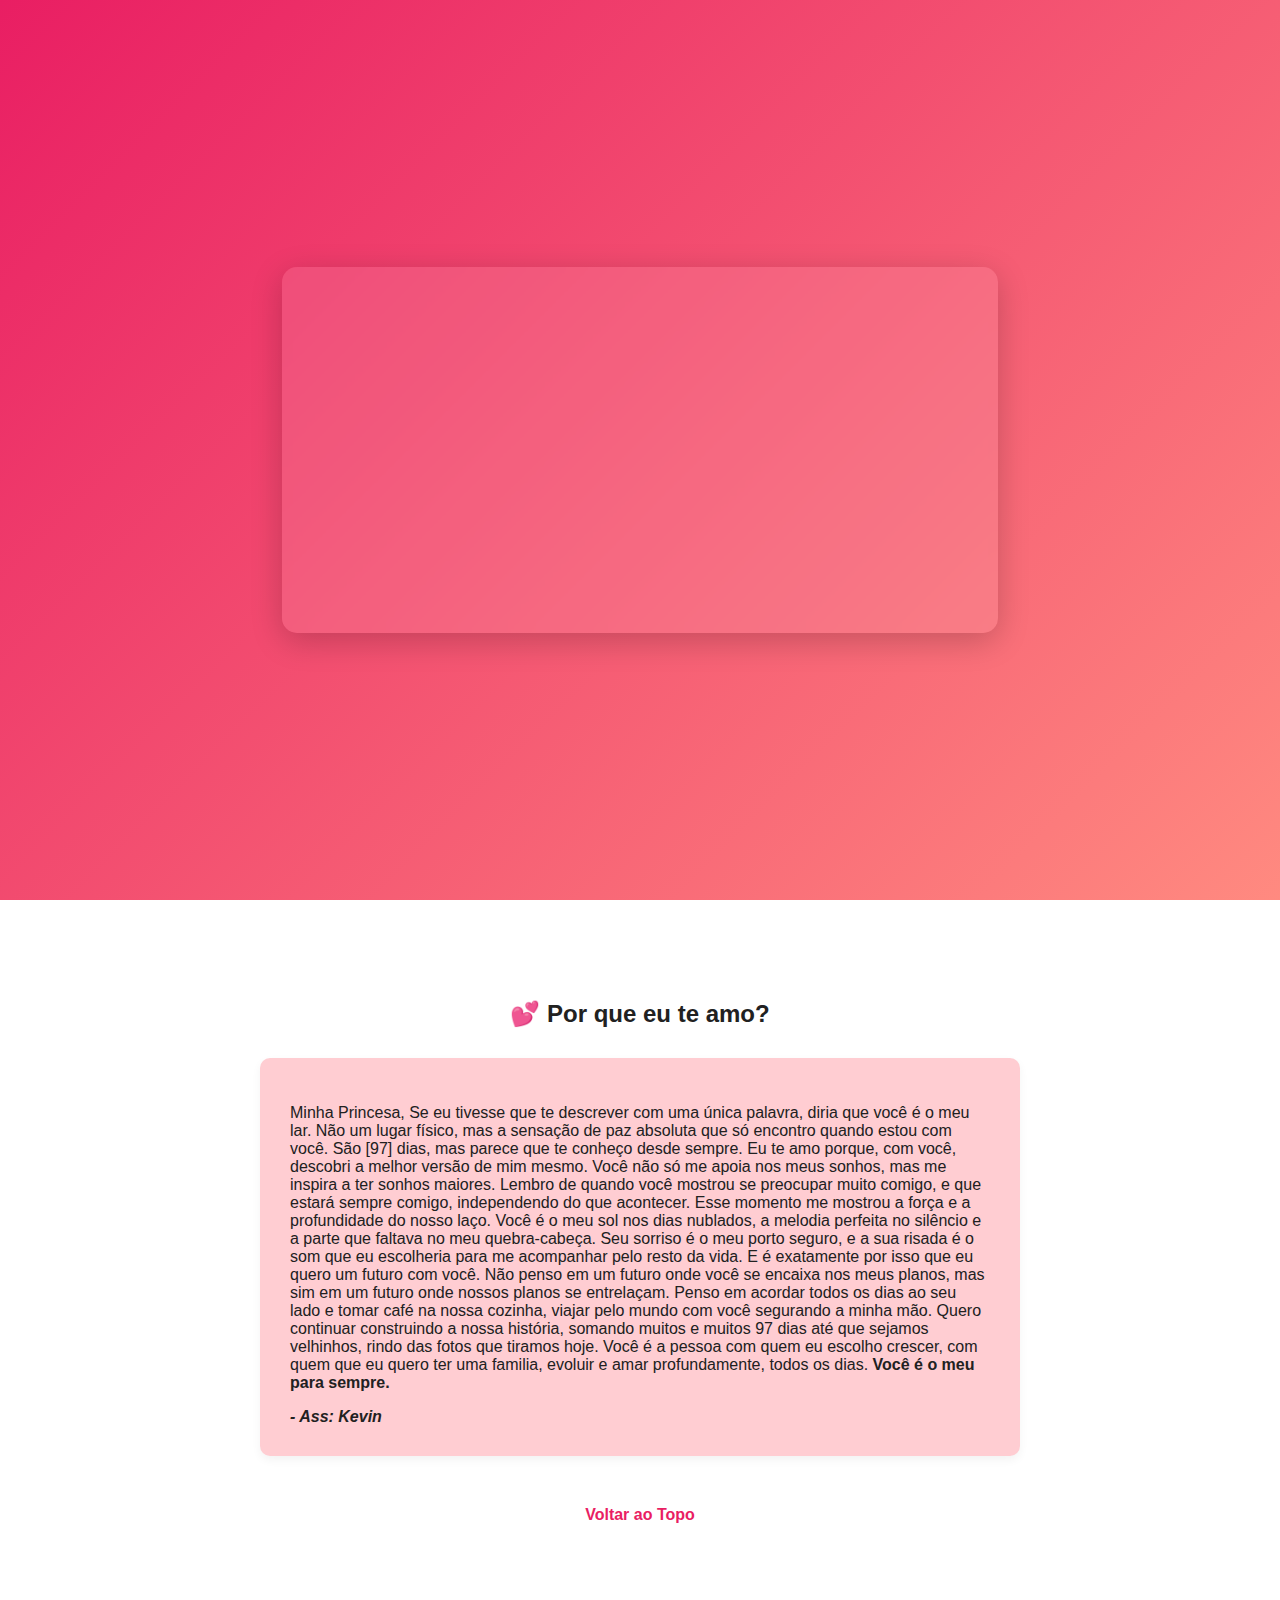
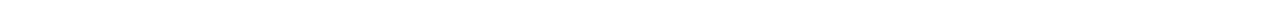
<file: index.html>
<!DOCTYPE html>
<html lang="pt-BR">
<head>
    <meta charset="UTF-8">
    <meta name="viewport" content="width=device-width, initial-scale=1.0">
    <title>Para Minha Amada ❤️</title>
    <link rel="stylesheet" href="style.css">
</head>
<body>

    <section class="page-section hero-section" id="home">
        <div class="hero-content">
            <h1 class="animate-text">Um Presente para Você</h1>
            <p class="animate-text delay-1">Minha namorada, minha vida, meu tudo.</p>
            
            <p id="love-days" class="animate-text delay-1"></p>
            
            <div class="cta-buttons animate-text delay-2">
                <a href="moments.html" class="cta-button primary-btn">
                    Ver Nossos Momentos ✨
                </a>
                <a href="#message" class="cta-button secondary-btn">
                    Ler Mensagem Secreta
                </a>
            </div>
        </div>
    </section>

    <section class="page-section message-section" id="message">
        <div class="container">
            <h2>💕 Por que eu te amo?</h2>
            <div class="message-card">
                <p>
                    Minha Princesa,

Se eu tivesse que te descrever com uma única palavra, diria que você é o meu lar. Não um lugar físico, mas a sensação de paz absoluta que só encontro quando estou com você. São [97] dias, mas parece que te conheço desde sempre.

Eu te amo porque, com você, descobri a melhor versão de mim mesmo. Você não só me apoia nos meus sonhos, mas me inspira a ter sonhos maiores. Lembro de quando você mostrou se preocupar muito comigo, e que estará sempre comigo, independendo do que acontecer. Esse momento me mostrou a força e a profundidade do nosso laço.

Você é o meu sol nos dias nublados, a melodia perfeita no silêncio e a parte que faltava no meu quebra-cabeça. Seu sorriso é o meu porto seguro, e a sua risada é o som que eu escolheria para me acompanhar pelo resto da vida.

E é exatamente por isso que eu quero um futuro com você.

Não penso em um futuro onde você se encaixa nos meus planos, mas sim em um futuro onde nossos planos se entrelaçam. Penso em acordar todos os dias ao seu lado e tomar café na nossa cozinha, viajar pelo mundo com você segurando a minha mão. Quero continuar construindo a nossa história, somando muitos e muitos 97 dias até que sejamos velhinhos, rindo das fotos que tiramos hoje.

Você é a pessoa com quem eu escolho crescer, com quem que eu quero ter uma familia, evoluir e amar profundamente, todos os dias. <strong> Você é o meu para sempre.
                    
                </p>
                <cite>- Ass: Kevin</cite> 
            </div>
            <a href="#home" class="back-link">Voltar ao Topo</a>
        </div>
    </section>

    <script src="script.js"></script>
</body>
</html>
</file>
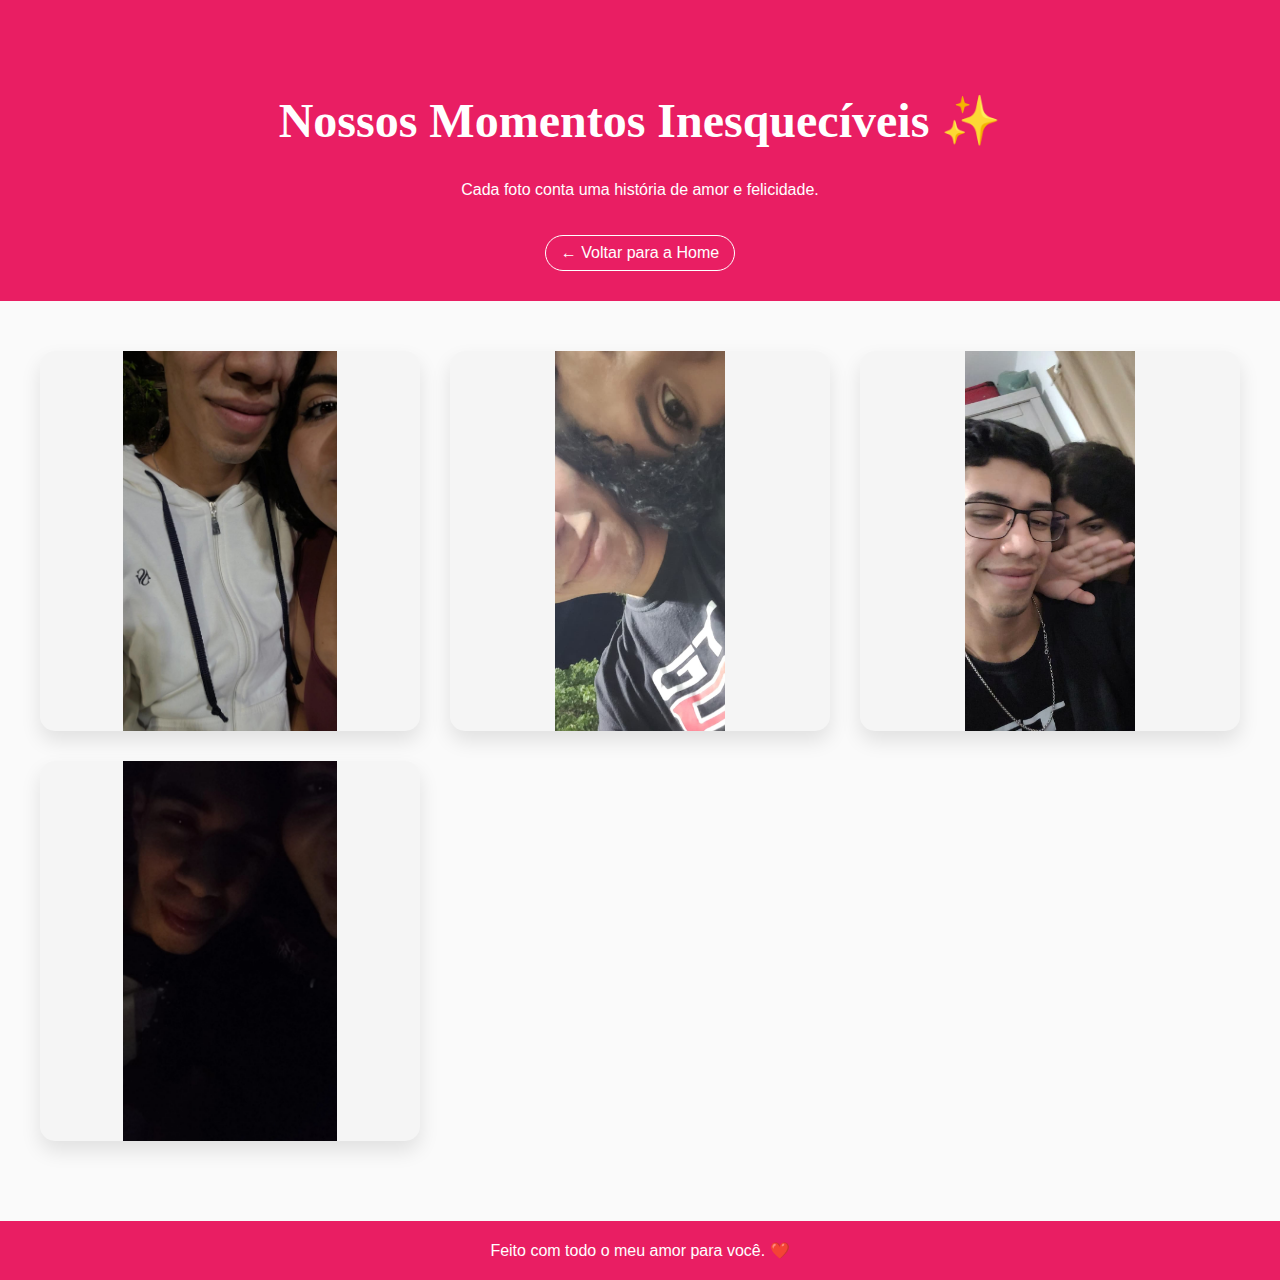
<file: moments.html>
<!DOCTYPE html>
<html lang="pt-BR">
<head>
    <meta charset="UTF-8">
    <meta name="viewport" content="width=device-width, initial-scale=1.0">
    <title>Nossos Melhores Momentos 📸</title>
    <link rel="stylesheet" href="style.css">
    <link href="https://unpkg.com/aos@2.3.1/dist/aos.css" rel="stylesheet">
</head>
<body>

    <header class="gallery-header">
        <h1>Nossos Momentos Inesquecíveis ✨</h1>
        <p>Cada foto conta uma história de amor e felicidade.</p>
        <a href="index.html" class="back-home-btn">← Voltar para a Home</a>
    </header>

    <main class="gallery-grid">
        
        <a href="view_1.html" class="photo-card" data-aos="fade-up" data-aos-delay="100">
            <img src="Imagem do WhatsApp de 2025-12-01 à(s) 21.50.25_1c8fb890.jpg" alt="Nosso Primeiro Encontro">
            <div class="caption">Ver em Tela Cheia ❤️</div>
        </a>

        <a href="view_2.html" class="photo-card" data-aos="zoom-in" data-aos-delay="300">
            <img src="Imagem do WhatsApp de 2025-12-02 à(s) 16.51.41_ff78955d.jpg" alt="Viagem de Aniversário">
            <div class="caption">Ver em Tela Cheia ❤️</div>
        </a>
        
        <a href="view_3.html" class="photo-card" data-aos="fade-left" data-aos-delay="500">
            <img src="Imagem do WhatsApp de 2025-12-02 à(s) 16.51.42_e3836a10.jpg" alt="Jantar Especial">
            <div class="caption">Ver em Tela Cheia ❤️</div>
        </a>

        <a href="view_4.html" class="photo-card" data-aos="fade-left" data-aos-delay="700">
            <img src="Imagem do WhatsApp de 2025-12-02 à(s) 16.54.16_d21acad0.jpg" alt="Jantar Especial">
            <div class="caption">Ver em Tela Cheia ❤️</div>
        </a>
        
    </main>
    
    <footer class="site-footer">
        Feito com todo o meu amor para você. ❤️
    </footer>

    <script src="https://unpkg.com/aos@2.3.1/dist/aos.js"></script>
    <script>
      AOS.init({
        duration: 1200, // Duração da animação em milissegundos
        once: true,    // Anima apenas uma vez
      });
    </script>
    <script src="script.js"></script>
</body>
</html>
</file>
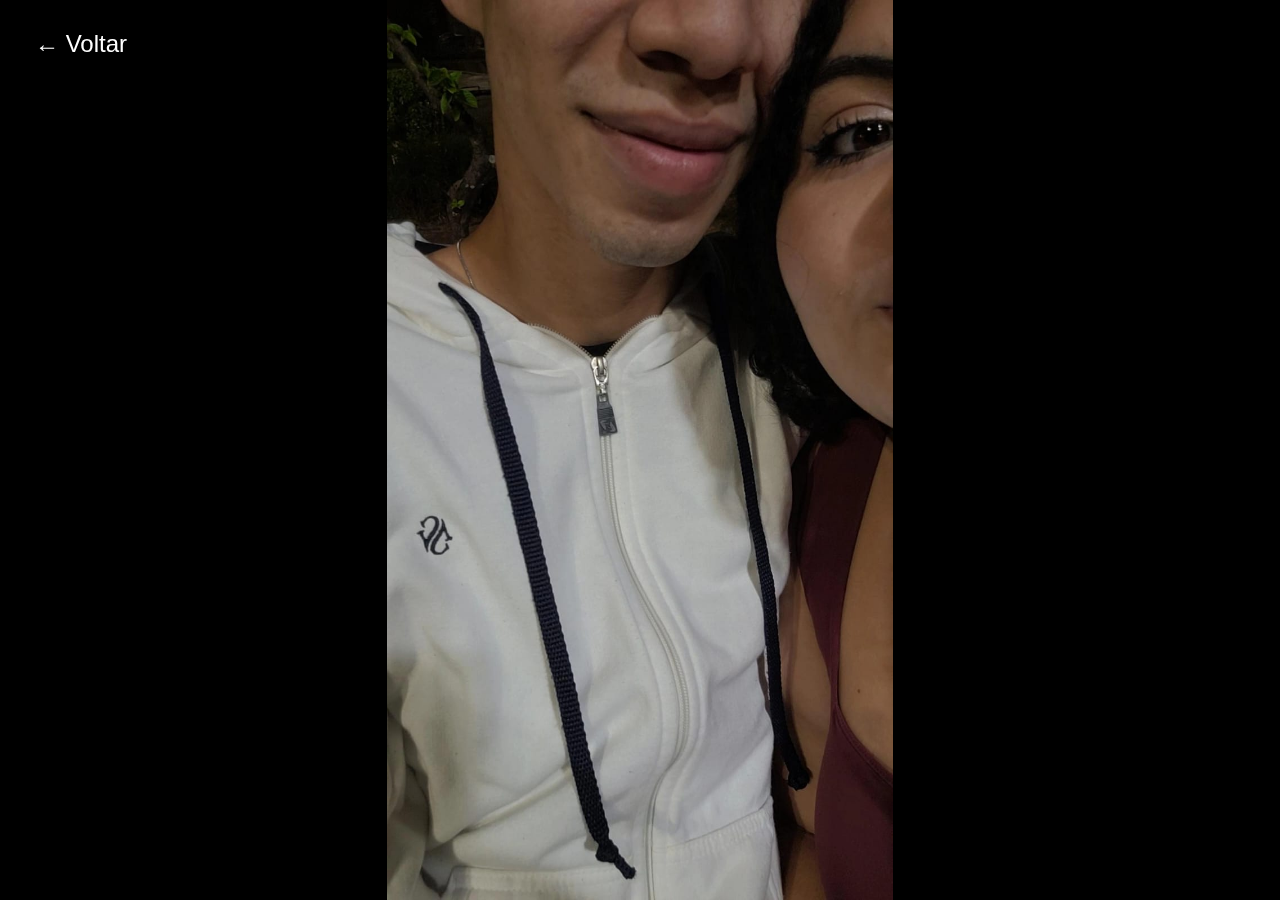
<file: view_1.html>
<!DOCTYPE html>
<html lang="pt-BR">
<head>
    <meta charset="UTF-8">
    <meta name="viewport" content="width=device-width, initial-scale=1.0">
    <title>Visualização Completa - Foto 1</title>
    <style>
        body {
            margin: 0;
            background-color: #000; /* Fundo preto para visualização de fotos */
            display: flex;
            justify-content: center;
            align-items: center;
            min-height: 100vh;
        }
        .full-view-container {
            width: 100%;
            height: 100vh;
            display: flex;
            justify-content: center;
            align-items: center;
        }
        .full-view-container img {
            max-width: 100%;
            max-height: 100vh;
            object-fit: contain; /* Garante que a foto inteira seja exibida */
            display: block;
        }
        .back-link {
            position: fixed;
            top: 20px;
            left: 20px;
            color: white;
            text-decoration: none;
            font-size: 1.5em;
            font-family: sans-serif;
            padding: 10px 15px;
            background-color: rgba(0, 0, 0, 0.5);
            border-radius: 5px;
            z-index: 10;
            transition: background-color 0.3s;
        }
        .back-link:hover {
            background-color: rgba(0, 0, 0, 0.8);
        }
    </style>
</head>
<body>
    <a href="moments.html" class="back-link">← Voltar</a>
    <div class="full-view-container">
        <img src="Imagem do WhatsApp de 2025-12-01 à(s) 21.50.25_1c8fb890.jpg" alt="Nosso Momento 1">
    </div>
</body>
</html>
</file>
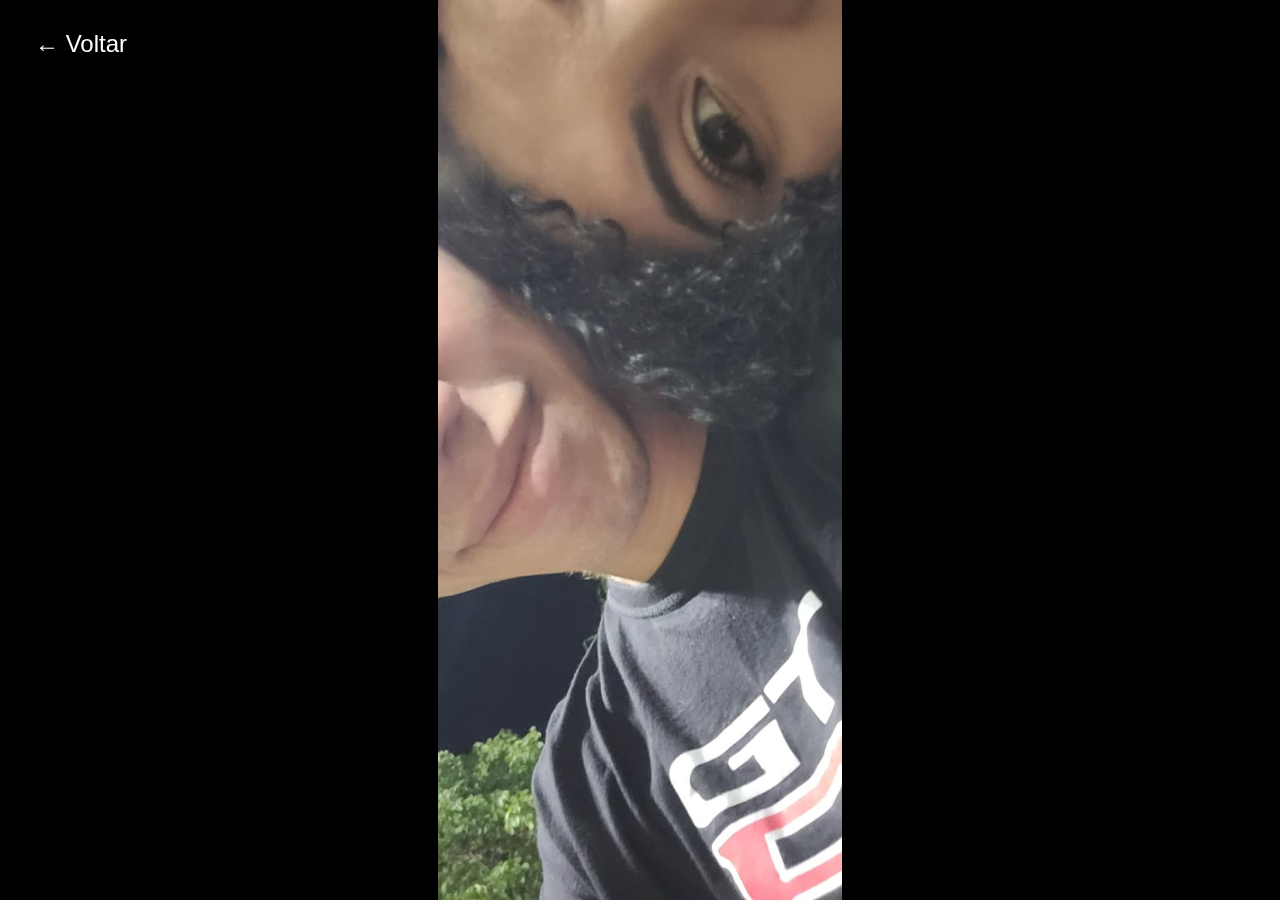
<file: view_2.html>
<!DOCTYPE html>
<html lang="pt-BR">
<head>
    <meta charset="UTF-8">
    <meta name="viewport" content="width=device-width, initial-scale=1.0">
    <title>Visualização Completa - Foto 2</title>
    <style>
        body {
            margin: 0;
            background-color: #000; /* Fundo preto para visualização de fotos */
            display: flex;
            justify-content: center;
            align-items: center;
            min-height: 100vh;
        }
        .full-view-container {
            width: 100%;
            height: 100vh;
            display: flex;
            justify-content: center;
            align-items: center;
        }
        .full-view-container img {
            max-width: 100%;
            max-height: 100vh;
            object-fit: contain; /* Garante que a foto inteira seja exibida */
            display: block;
        }
        .back-link {
            position: fixed;
            top: 20px;
            left: 20px;
            color: white;
            text-decoration: none;
            font-size: 1.5em;
            font-family: sans-serif;
            padding: 10px 15px;
            background-color: rgba(0, 0, 0, 0.5);
            border-radius: 5px;
            z-index: 10;
            transition: background-color 0.3s;
        }
        .back-link:hover {
            background-color: rgba(0, 0, 0, 0.8);
        }
    </style>
</head>
<body>
    <a href="moments.html" class="back-link">← Voltar</a>
    <div class="full-view-container">
        <img src="Imagem do WhatsApp de 2025-12-02 à(s) 16.51.41_ff78955d.jpg" alt="Nosso Momento 2">
    </div>
</body>
</html>
</file>
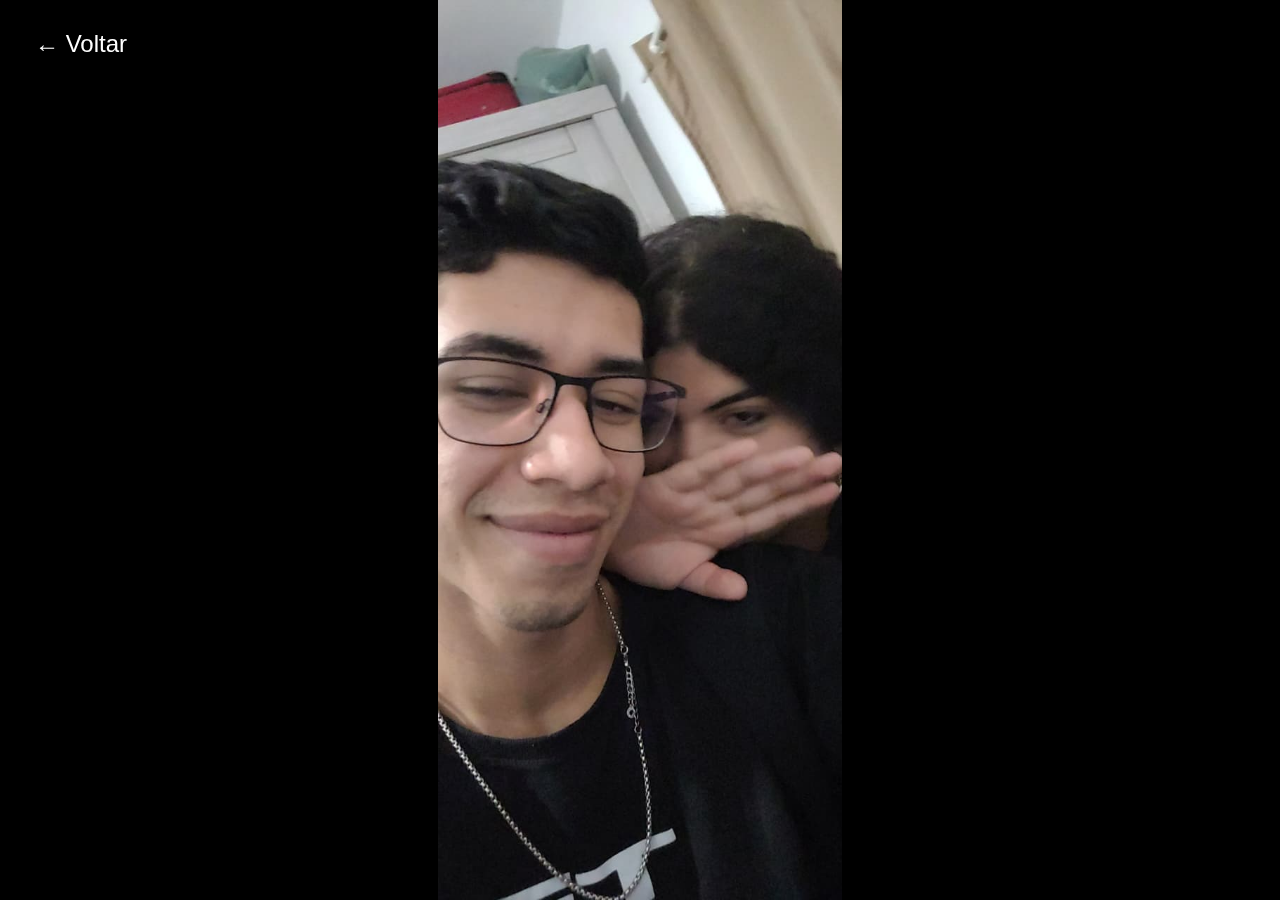
<file: view_3.html>
<!DOCTYPE html>
<html lang="pt-BR">
<head>
    <meta charset="UTF-8">
    <meta name="viewport" content="width=device-width, initial-scale=1.0">
    <title>Visualização Completa - Foto 3</title>
    <style>
        body {
            margin: 0;
            background-color: #000; /* Fundo preto para visualização de fotos */
            display: flex;
            justify-content: center;
            align-items: center;
            min-height: 100vh;
        }
        .full-view-container {
            width: 100%;
            height: 100vh;
            display: flex;
            justify-content: center;
            align-items: center;
        }
        .full-view-container img {
            max-width: 100%;
            max-height: 100vh;
            object-fit: contain; /* Garante que a foto inteira seja exibida */
            display: block;
        }
        .back-link {
            position: fixed;
            top: 20px;
            left: 20px;
            color: white;
            text-decoration: none;
            font-size: 1.5em;
            font-family: sans-serif;
            padding: 10px 15px;
            background-color: rgba(0, 0, 0, 0.5);
            border-radius: 5px;
            z-index: 10;
            transition: background-color 0.3s;
        }
        .back-link:hover {
            background-color: rgba(0, 0, 0, 0.8);
        }
    </style>
</head>
<body>
    <a href="moments.html" class="back-link">← Voltar</a>
    <div class="full-view-container">
        <img src="Imagem do WhatsApp de 2025-12-02 à(s) 16.51.42_e3836a10.jpg" alt="Nosso Momento 3">
    </div>
</body>
</html>
</file>
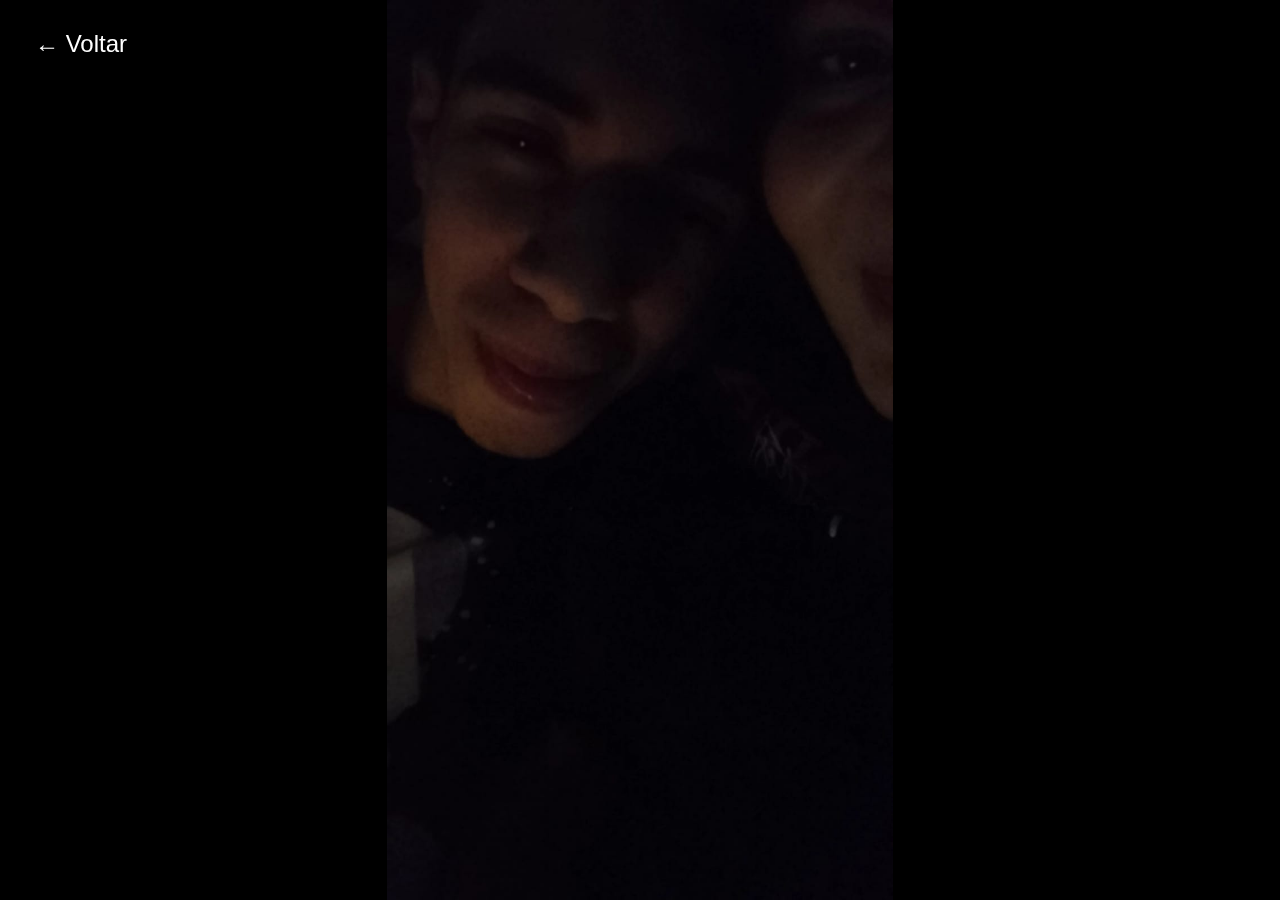
<file: view_4.html>
<!DOCTYPE html>
<html lang="pt-BR">
<head>
    <meta charset="UTF-8">
    <meta name="viewport" content="width=device-width, initial-scale=1.0">
    <title>Visualização Completa - Foto 4</title>
    <style>
        body {
            margin: 0;
            background-color: #000; /* Fundo preto para visualização de fotos */
            display: flex;
            justify-content: center;
            align-items: center;
            min-height: 100vh;
        }
        .full-view-container {
            width: 100%;
            height: 100vh;
            display: flex;
            justify-content: center;
            align-items: center;
        }
        .full-view-container img {
            max-width: 100%;
            max-height: 100vh;
            object-fit: contain; /* Garante que a foto inteira seja exibida */
            display: block;
        }
        .back-link {
            position: fixed;
            top: 20px;
            left: 20px;
            color: white;
            text-decoration: none;
            font-size: 1.5em;
            font-family: sans-serif;
            padding: 10px 15px;
            background-color: rgba(0, 0, 0, 0.5);
            border-radius: 5px;
            z-index: 10;
            transition: background-color 0.3s;
        }
        .back-link:hover {
            background-color: rgba(0, 0, 0, 0.8);
        }
    </style>
</head>
<body>
    <a href="moments.html" class="back-link">← Voltar</a>
    <div class="full-view-container">
        <img src="Imagem do WhatsApp de 2025-12-02 à(s) 16.54.16_d21acad0.jpg" alt="Nosso Momento 4">
    </div>
</body>
</html>
</file>
<file: style.css>
/* Adicione este código ao seu style.css existente */

/* ---------------------------------- */
/* VARIÁVEIS E FONTES (Mantenha)     */
/* ---------------------------------- */
:root {
    --primary-color: #e91e63; /* Rosa Profundo (Mais elegante) */
    --secondary-color: #ffcdd2; /* Rosa Pálido */
    --text-color: #212121;
    --bg-color: #fafafa; /* Fundo leve */
    --font-heading: 'Pacifico', cursive;
    --font-body: 'Poppins', sans-serif;
}

body {
    font-family: var(--font-body);
    background-color: var(--bg-color);
    color: var(--text-color);
    margin: 0;
}

/* Transição global para botões e links */
a, button {
    transition: all 0.3s cubic-bezier(0.25, 0.8, 0.25, 1);
}

.container {
    max-width: 1100px;
    margin: 0 auto;
    padding: 0 20px;
}

/* ---------------------------------- */
/* HOME PAGE (index.html)             */
/* ---------------------------------- */
.hero-section {
    background: linear-gradient(135deg, var(--primary-color) 0%, #ff8a80 100%);
    color: white;
    min-height: 100vh;
    display: flex;
    align-items: center;
    justify-content: center;
    text-align: center;
}

.hero-content {
    max-width: 800px;
    padding: 40px;
    background: rgba(255, 255, 255, 0.1);
    border-radius: 15px;
    backdrop-filter: blur(5px);
    box-shadow: 0 8px 32px 0 rgba(0, 0, 0, 0.2);
}

.hero-section h1 {
    font-family: var(--font-heading);
    font-size: 4em;
    margin-bottom: 0.1em;
}

.hero-section p {
    font-size: 1.3em;
    margin-bottom: 20px; /* Ajustado para melhor espaçamento com a nova tag P */
}

/* Estilo dos Botões CTA */
.cta-buttons {
    display: flex;
    justify-content: center;
    gap: 20px;
    margin-top: 30px; /* Adicionado espaçamento superior */
}
.cta-button {
    text-decoration: none;
    padding: 12px 25px;
    border-radius: 50px;
    font-weight: bold;
    font-size: 1.1em;
    text-transform: uppercase;
}

.primary-btn {
    background-color: white;
    color: var(--primary-color);
    box-shadow: 0 4px 10px rgba(0, 0, 0, 0.15);
}
.primary-btn:hover {
    background-color: var(--secondary-color);
    transform: translateY(-3px);
    box-shadow: 0 6px 15px rgba(0, 0, 0, 0.3);
}

.secondary-btn {
    background-color: transparent;
    border: 2px solid white;
    color: white;
}
.secondary-btn:hover {
    background-color: rgba(255, 255, 255, 0.2);
    transform: translateY(-3px);
}

/* Seção de Mensagem */
.message-section {
    padding: 80px 0;
    text-align: center;
    background-color: white;
}
.message-card {
    background-color: var(--secondary-color);
    padding: 30px;
    border-radius: 10px;
    max-width: 700px;
    margin: 30px auto;
    text-align: left;
    box-shadow: 0 4px 10px rgba(0, 0, 0, 0.05);
}
.back-link {
    color: var(--primary-color);
    text-decoration: none;
    font-weight: bold;
    margin-top: 20px;
    display: inline-block;
}

/* ---------------------------------- */
/* MOMENTS PAGE (moments.html)        */
/* ---------------------------------- */
.gallery-header {
    background-color: var(--primary-color);
    color: white;
    padding: 60px 20px 30px;
    text-align: center;
}
.gallery-header h1 {
    font-family: var(--font-heading);
    font-size: 3em;
}
.back-home-btn {
    display: inline-block;
    margin-top: 20px;
    color: white;
    text-decoration: none;
    border: 1px solid white;
    padding: 8px 15px;
    border-radius: 20px;
}

.gallery-grid {
    display: grid;
    /* Layout responsivo de 2 ou 3 colunas */
    grid-template-columns: repeat(auto-fit, minmax(300px, 1fr));
    gap: 30px;
    padding: 50px 20px;
    max-width: 1200px;
    margin: 0 auto;
}

/* Card de Foto com Efeitos */
.photo-card {
    position: relative;
    overflow: hidden;
    border-radius: 15px;
    box-shadow: 0 10px 20px rgba(0, 0, 0, 0.1);
    cursor: pointer;
    /* Removido transform e alterado transition para evitar layout shift */
    transition: box-shadow 0.5s ease-out; 
    /* Adicionado aspect-ratio para manter uma forma consistente, mesmo com object-fit: contain */
    aspect-ratio: 1 / 1; /* Faz o card ser quadrado. Ajuste se preferir retangular (ex: 4/3) */
    display: flex; /* Adicionado para centralizar a imagem verticalmente/horizontalmente se necessário */
    align-items: center;
    justify-content: center;
    background-color: #f5f5f5; /* Fundo claro para contrastar com imagens menores */
}

.photo-card:hover {
    /* Removido transform: scale(1.05); */
    box-shadow: 0 15px 30px rgba(0, 0, 0, 0.3);
}

.photo-card img {
    /* CORREÇÃO PARA EVITAR CORTE: */
    width: 100%;
    height: 100%;
    /* Usa 'contain' para garantir que a imagem inteira seja visível. */
    /* Haverá margem se a proporção da imagem for diferente da do card (aspect-ratio). */
    object-fit: contain; 
    display: block;
    /* Transição de zoom removida para consistência com object-fit: contain */
}

.caption {
    position: absolute;
    bottom: 0;
    left: 0;
    width: 100%;
    background: rgba(0, 0, 0, 0.7);
    color: white;
    padding: 10px;
    text-align: center;
    font-weight: bold;
    /* Simplificado: Opacidade para um fade-in suave */
    opacity: 0; 
    transition: opacity 0.3s ease-out;
}
.photo-card:hover .caption {
    opacity: 1; /* Faz o caption aparecer no hover */
}

/* Footer */
.site-footer {
    text-align: center;
    padding: 20px;
    background-color: var(--primary-color);
    color: white;
    margin-top: 30px;
}


/* ---------------------------------- */
/* ANIMAÇÕES CSS (Para a Home Page)   */
/* ---------------------------------- */

@keyframes fadeInMoveUp {
    from {
        opacity: 0;
        transform: translateY(20px);
    }
    to {
        opacity: 1;
        transform: translateY(0);
    }
}

.animate-text {
    opacity: 0;
    animation: fadeInMoveUp 1s ease-out forwards;
}

/* Atrasos na animação */
.delay-1 {
    animation-delay: 0.5s;
}
.delay-2 {
    animation-delay: 1.0s;
}
</file>
